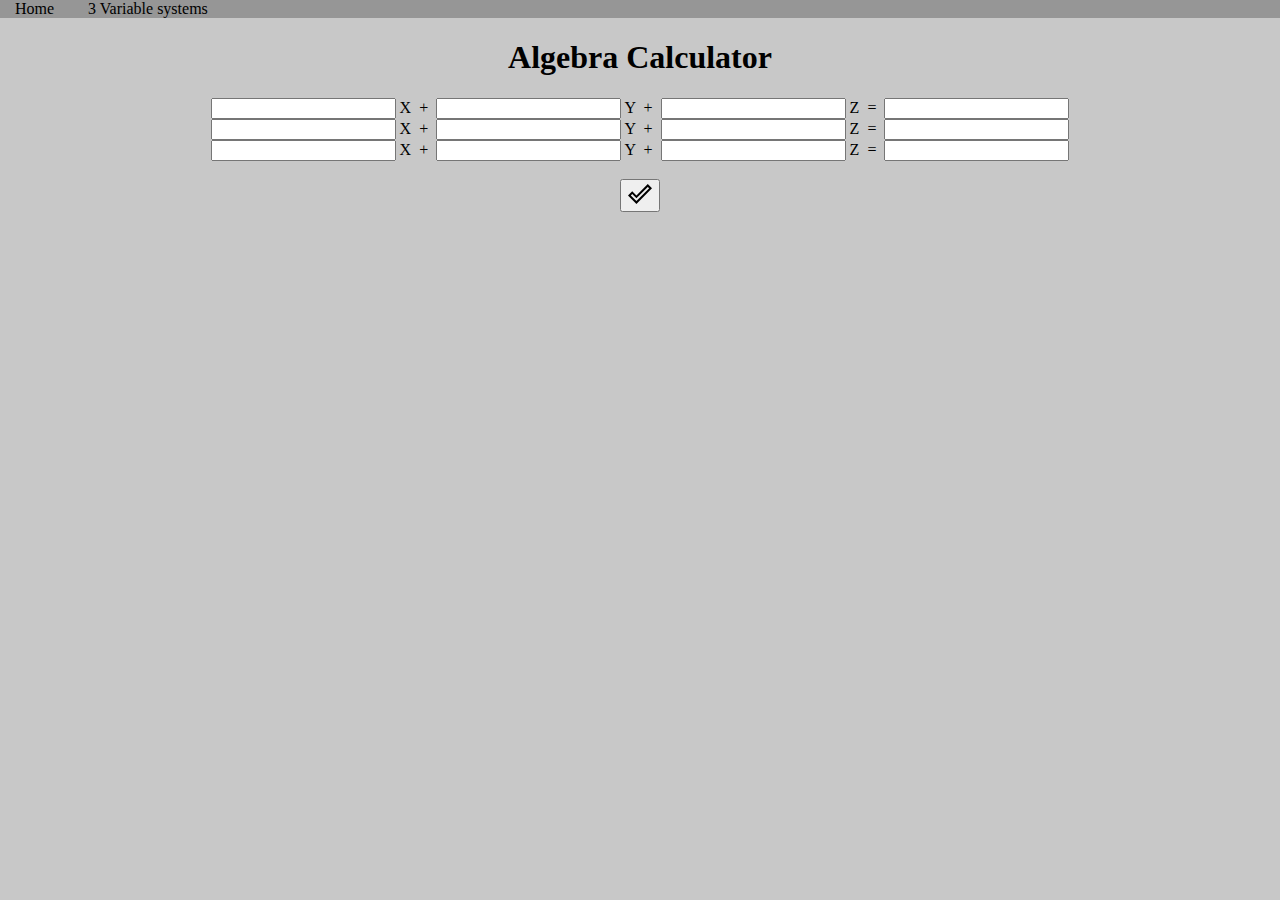
<file: 3x3.html>
<!DOCTYPE html>
<html>
  <head>
    <title>3 Variable Systems</title>
    <link rel="stylesheet" href="style.css">
    <script src="https://cdnjs.cloudflare.com/ajax/libs/jquery/3.6.0/jquery.min.js"></script>
    <script src="solve.js"></script>
  </head>
  <body>
        <div id="navbar">
            <a class="navbar-inner" href="/MatrixHTML">Home</a>
            <a class="navbar-inner" href="/MatrixHTML/3x3.html">3 Variable systems</a>
        </div>
        <h1>Algebra Calculator</h1>
        <form autocomplete="off">
            <input type="text" name="x1" id="x1">
            <label for="x1">X</label>
            <label>&nbsp;+&nbsp;</label>
            <input type="text" name="x2" id="x2">
            <label for="x2">Y</label>
            <label>&nbsp;+&nbsp;</label>
            <input type="text" name="x3" id="x3">
            <label for="x3">Z</label>
            <label>&nbsp;=&nbsp;</label>
            <input type="text" name="x" id="x">
            
            <br>
            <input type="text" name="y1" id="y1"> 
            <label for="y1">X</label>
            <label>&nbsp;+&nbsp;</label>
            <input type="text" name="y2" id="y2">
            <label for="y2">Y</label>
            <label>&nbsp;+&nbsp;</label>
            <input type="text" name="y3" id="y3">
            <label for="y3">Z</label>
            <label>&nbsp;=&nbsp;</label>
            <input type="text" name="y" id="y">

            <br>
            <input type="text" name="z1" id="z1"> 
            <label for="z1">X</label>
            <label>&nbsp;+&nbsp;</label>
            <input type="text" name="z2" id="z2">
            <label for="z2">Y</label>
            <label>&nbsp;+&nbsp;</label>
            <input type="text" name="z3" id="z3">
            <label for="z3">Z</label>
            <label>&nbsp;=&nbsp;</label>
            <input type="text" name="z" id="z">

            <br>
            <br>
        </form>
        <div id="button">
            <button onclick="solve3withinputs()"><img src="Assets/images/solve.svg" id = "solveimg"></button>
        </div>
        <h1 id="replaceX"></h1>
        <h1 id="replaceY"></h1>
                <h1 id="replaceZ"></h1>
  </body>
</html>
</file>
<file: style.css>
h1, form{
    text-align: center;
    color: black;
}
body{
    background-color: rgb(200, 200, 200);
    padding:0px;
    margin:0px;
}
#button{
    text-align: center;
    align-content: center;
}
#navbar{
    padding:0px;
    margin:0px;
    background-color: rgb(150,150,150);
}
#navbar > a{
    padding-top:0px;
    margin-top:0px;
    padding-left:15px;
    padding-right:15px;
    text-decoration: none;
    color:black;
}
</file>
